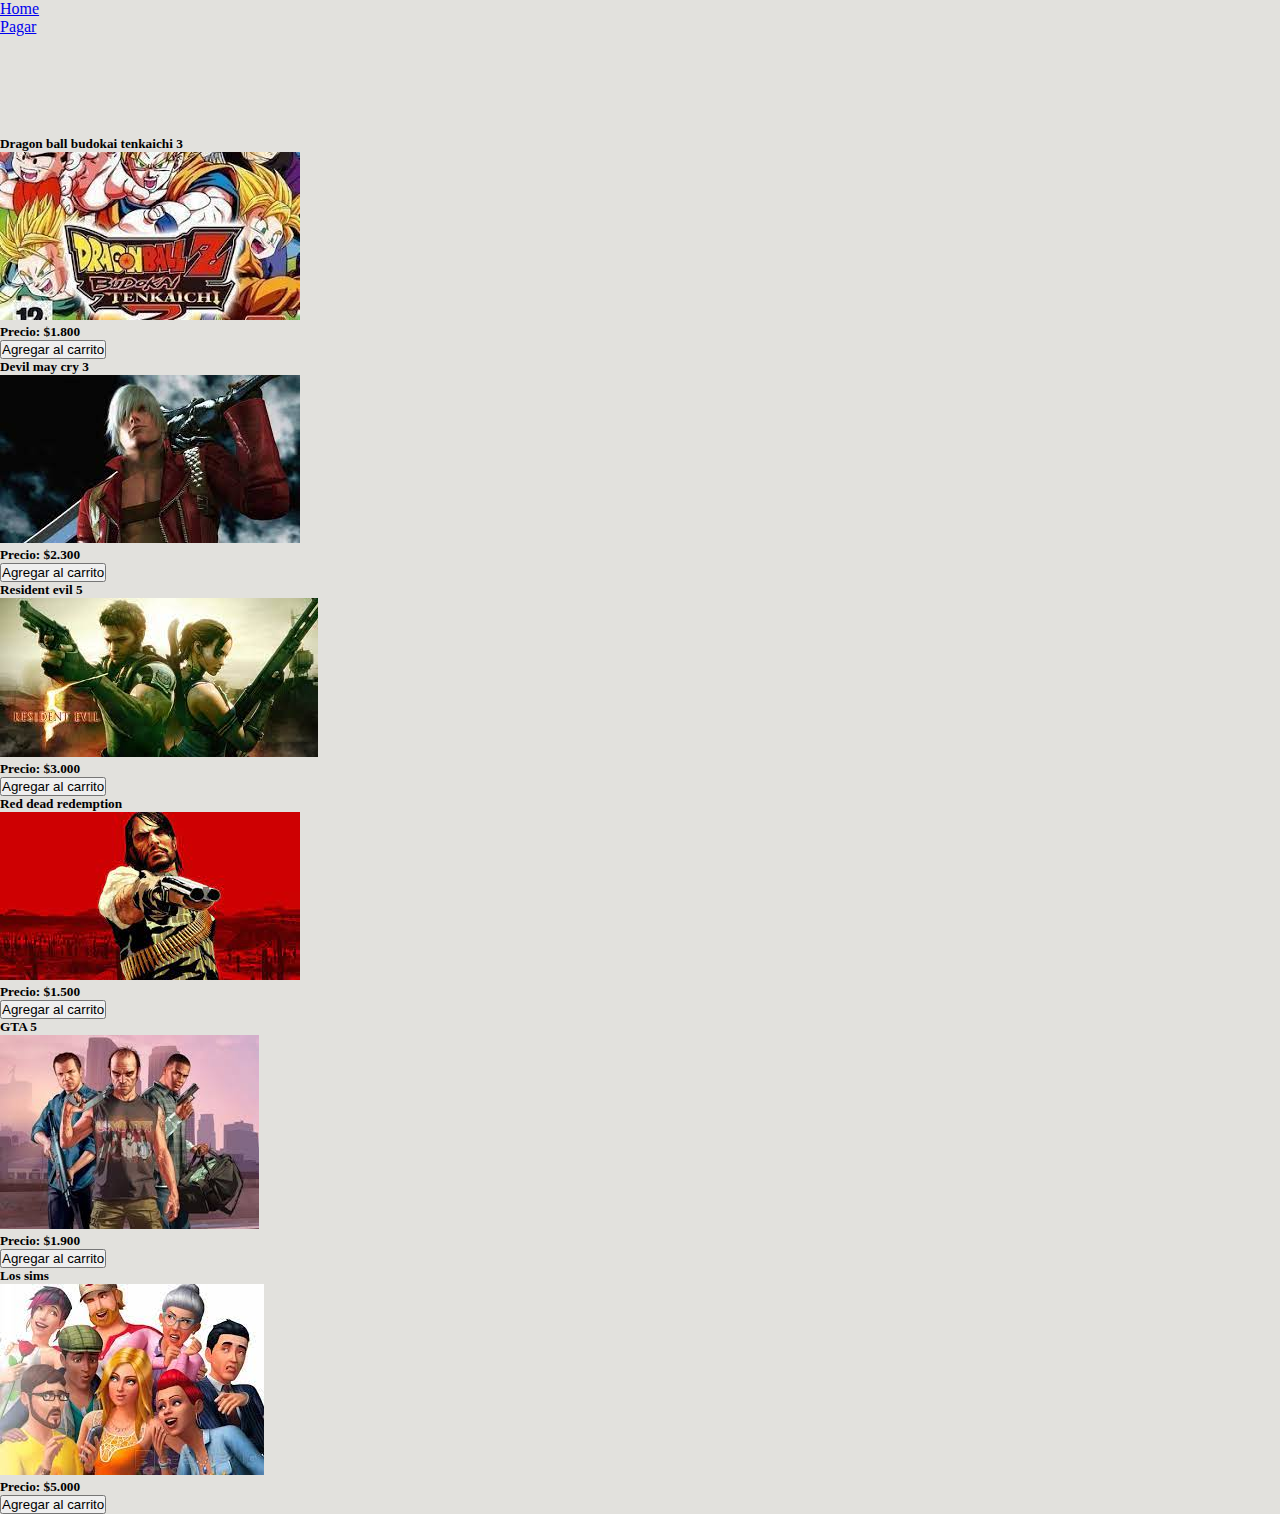
<file: index.html>
<!DOCTYPE html>
<html lang="en">
<head>
    <meta charset="UTF-8">
    <meta http-equiv="X-UA-Compatible" content="IE=edge">
    <meta name="viewport" content="width=device-width, initial-scale=1.0">
    <link href="https://cdn.jsdelivr.net/npm/bootstrap@5.0.2/dist/css/bootstrap.min.css" rel="stylesheet" integrity="sha384-EVSTQN3/azprG1Anm3QDgpJLIm9Nao0Yz1ztcQTwFspd3yD65VohhpuuCOmLASjC" crossorigin="anonymous">
<script src="https://cdn.jsdelivr.net/npm/bootstrap@5.0.2/dist/js/bootstrap.bundle.min.js" integrity="sha384-MrcW6ZMFYlzcLA8Nl+NtUVF0sA7MsXsP1UyJoMp4YLEuNSfAP+JcXn/tWtIaxVXM" crossorigin="anonymous"></script>
    <link rel="stylesheet" href="./css/styles.css">
    <title>Document</title>
</head>
<body>
    <!-- navbar -->
    <header>
            <nav class="navbar navbar-expand-lg navbar-light bg-info">
                <div class="container-fluid">
                  <div class="collapse navbar-collapse" id="navbarNav">
                    <ul class="navbar-nav">
                      <li class="nav-item">
                        <a class="nav-link active" aria-current="page" href="#">Home</a>
                      </li>
                      <li class="nav-item">
                        <a class="nav-link" href="./pages/pagar.html">Pagar</a>
                      </li>
                    </ul>
                  </div>
                </div>
              </nav> 
</header>  

<!-- cartas con los juegos -->
<div class="row row-cols-sm-1 row-cols-sm-2 row-cols-lg-3 row-cols-xl-4">

    <div class="col d-flex justify-content-center-mb-4">
        <div class="card" style="width: 18rem;">
            <h5 class="card-title pt-2 text-center">Dragon ball budokai tenkaichi 3</h5>
            <img src="./img/juego1.jfif" class="card-img-top" alt="...">
            <div class="card-body">
              <h5 class="text-success">Precio: <span class="precio">$1.800</span></h5>
              <div class="d-grid gap-2">
              <button class="btn btn-primary button">Agregar al carrito</button>
            </div>
            </div>
          </div>
    </div>
    <div class="col d-flex justify-content-center-mb-4">
        <div class="card" style="width: 18rem;">
            <h5 class="card-title pt-2 text-center">Devil may cry 3</h5>
            <img src="./img/juego2.jfif" class="card-img-top" alt="...">
            <div class="card-body">
              <h5 class="text-success">Precio: <span class="precio">$2.300</span></h5>
              <div class="d-grid gap-2">
              <button class="btn btn-primary button">Agregar al carrito</button>
            </div>
            </div>
          </div>
    </div>
    <div class="col d-flex justify-content-center-mb-4">
        <div class="card" style="width: 18rem;">
            <h5 class="card-title pt-2 text-center">Resident evil 5</h5>
            <img src="./img/juego3.jfif" class="card-img-top" alt="...">
            <div class="card-body">
              <h5 class="text-success">Precio: <span class="precio">$3.000</span></h5>
              <div class="d-grid gap-2">
              <button class="btn btn-primary button">Agregar al carrito</button>
            </div>
            </div>
          </div>
    </div>
    <div class="col d-flex justify-content-center-mb-4">
        <div class="card" style="width: 18rem;">
            <h5 class="card-title pt-2 text-center">Red dead redemption </h5>
            <img src="./img/juego4.jfif" class="card-img-top" alt="...">
            <div class="card-body">
              <h5 class="text-success">Precio: <span class="precio">$1.500</span></h5>
              <div class="d-grid gap-2">
              <button class="btn btn-primary button">Agregar al carrito</button>
            </div>
            </div>
          </div>
    </div>
    <div class="col d-flex justify-content-center-mb-4">
        <div class="card" style="width: 18rem;">
            <h5 class="card-title pt-2 text-center">GTA 5</h5>
            <img src="./img/juego5.jfif" class="card-img-top" alt="...">
            <div class="card-body">
              <h5 class="text-success">Precio: <span class="precio">$1.900</span></h5>
              <div class="d-grid gap-2">
              <button class="btn btn-primary button">Agregar al carrito</button>
            </div>
            </div>
          </div>
    </div>
    <div class="col d-flex justify-content-center-mb-4">
        <div class="card" style="width: 18rem;">
            <h5 class="card-title pt-2 text-center">Los sims </h5>
            <img src="./img/juego6.jfif" class="card-img-top" alt="...">
            <div class="card-body">
              <h5 class="text-success">Precio: <span class="precio">$5.000</span></h5>
              <div class="d-grid gap-2">
              <button class="btn btn-primary button">Agregar al carrito</button>
            </div>
            </div>
          </div>
    </div>
</div>

















<!-- link de jquery -->
<script src="https://code.jquery.com/jquery-3.6.0.js" integrity="sha256-H+K7U5CnXl1h5ywQfKtSj8PCmoN9aaq30gDh27Xc0jk=" crossorigin="anonymous"></script>
<!-- link de bootstrap -->
<link href="https://cdn.jsdelivr.net/npm/bootstrap@5.0.2/dist/css/bootstrap.min.css" rel="stylesheet" integrity="sha384-EVSTQN3/azprG1Anm3QDgpJLIm9Nao0Yz1ztcQTwFspd3yD65VohhpuuCOmLASjC" crossorigin="anonymous">
<script src="https://cdn.jsdelivr.net/npm/bootstrap@5.0.2/dist/js/bootstrap.bundle.min.js" integrity="sha384-MrcW6ZMFYlzcLA8Nl+NtUVF0sA7MsXsP1UyJoMp4YLEuNSfAP+JcXn/tWtIaxVXM" crossorigin="anonymous"></script>
<!-- link del js -->
    <script src="./js/app.js"></script>
</body>
</html>
</file>
<file: css/styles.css>
*{
    margin: 0;
    padding: 0;
}
body{
    background-color: rgba(146, 144, 126, 0.267);
}
nav{
    padding-bottom: 50px;
}
.fotos{
    justify-content: center;
    display: flex;
}
header{
    padding-bottom: 50px;
}
.tdProductos{
    display: flex;
}
.tdProductos > img{
        width: 9rem;
        object-fit: contain;
        border-radius: 6px;
        margin-right: 20px;  
}
.tdCantidad > input{
    width: 40px;
    border: none;
    outline: 0;
    font-size: 16px;
    font-weight: 500;
    margin-right: 30px;
    margin-bottom: 20px;
}
</file>
